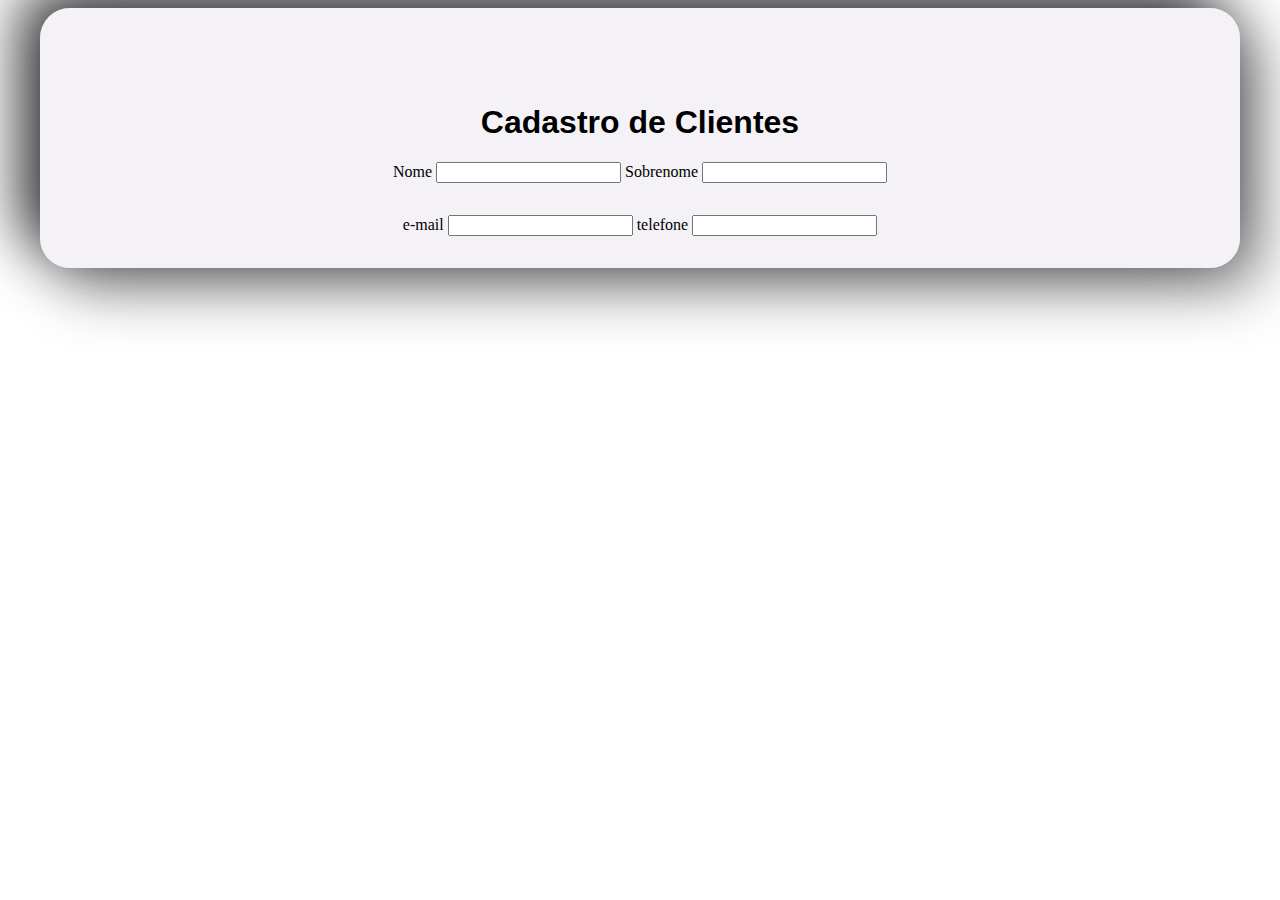
<file: Crud/index.html>
<!DOCTYPE html>
<html lang="pt-br">
<head>
    <meta charset="UTF-8">
    <meta http-equiv="X-UA-Compatible" content="IE=edge">
    <meta name="viewport" content="width=device-width, initial-scale=1.0">
    <link rel="stylesheet" href="style.css">
    <title>Cadastro</title>
</head>
<body>
    
    <div class="conteudo">

        <h1 id="titulo">Cadastro de Clientes</h1>

        <div class="campo">
            <label for="nome">Nome</label>
            <input type="text" name="nome" id="nome">
        
            <label for="sobrenome">Sobrenome</label>
            <input type="text" name="sobrenome" id="sobrenome">
        </div>
        <div class="contato">
            <label for="email">e-mail</label>
            <input type="email" name="email" id="email">
        
        
            <label for="fone">telefone</label>
            <input type="tel" name="fone" id="fone">

        </div>


    </div>


</body>
</html>
</file>
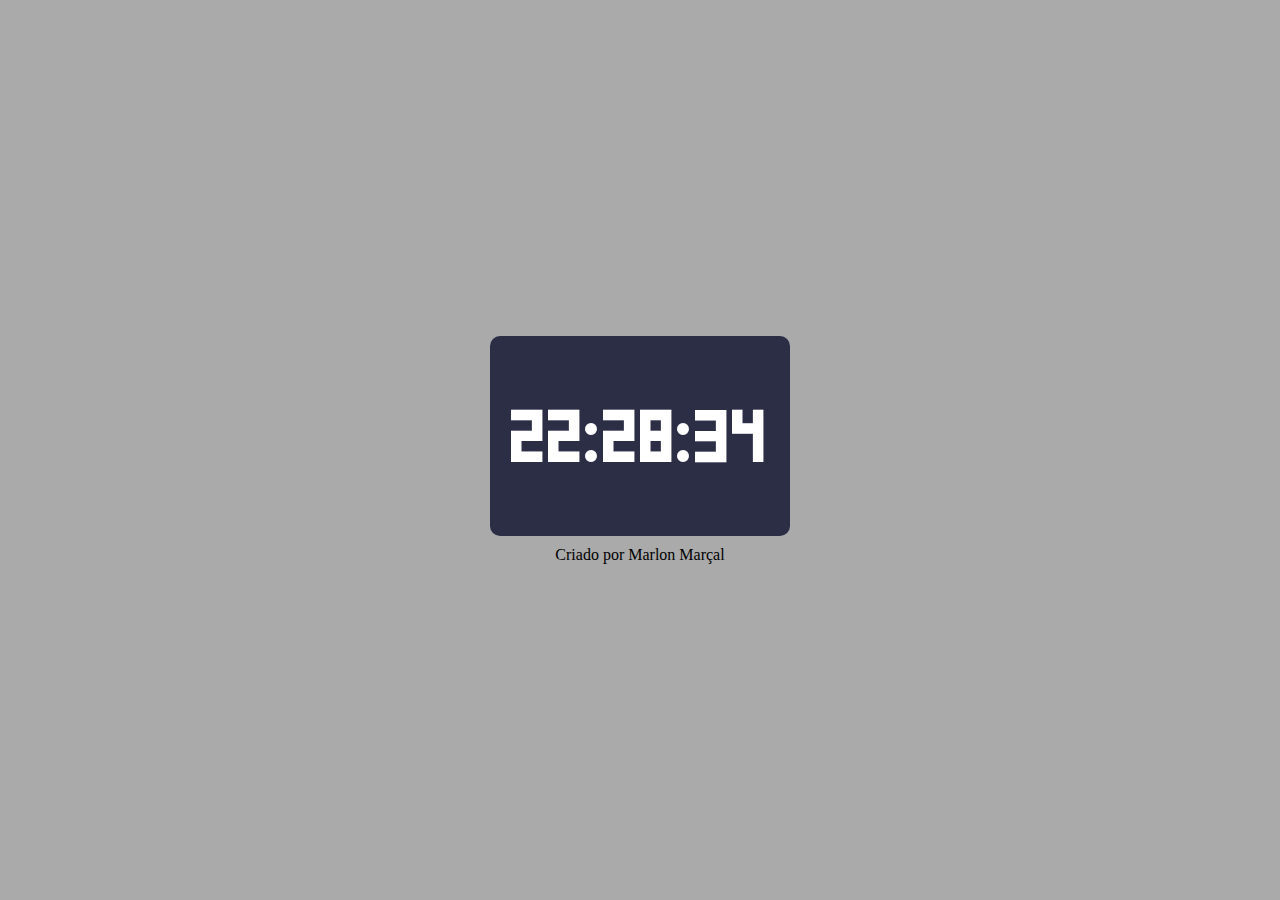
<file: projetorelogio/index.html>
<!DOCTYPE html>
<html lang="pt-br">
<head>
    <meta charset="UTF-8">
    <meta http-equiv="X-UA-Compatible" content="IE=edge">
    <meta name="viewport" content="width=device-width, initial-scale=1.0">
    <link rel="stylesheet" href="style.css">
    <link rel="preconnect" href="https://fonts.googleapis.com">
    <link rel="preconnect" href="https://fonts.gstatic.com" crossorigin>
    <link href="https://fonts.googleapis.com/css2?family=Qahiri&display=swap" rel="stylesheet">
    <title>Projeto Relógio</title>
</head>
<body>
    
    <div class="relogio">
        <div class="display">00:00:00</div>
        <footer>Criado por Marlon Marçal</footer>

    </div>
    </body>
    <script src="script.js"></script>
</html>
</file>
<file: Crud/style.css>
.conteudo{

   
   background-color: #aaa;
   padding: 2em;
   margin-left: 2em;
   margin-right: 2em; 
   border-radius: 30px;
  
   text-align: center;

    background: #ebe7ee88;
    box-shadow:  20px 20px 60px #0000007a,
             -20px -20px 60px #3c3c3d;

}

#titulo{
    font-family: sans-serif;
    color: #000000;
    text-align: center;
    margin-top: 2em;
}

.campo{
    
    margin-top: 1em;

}

.contato{
    display: inline-block;
    margin-top: 2em;
}
</file>
<file: projetorelogio/style.css>
html, body{
   margin: 0;
   padding: 0;
   background-color: #aaa;
}

.relogio{
    
    height: 100vh;
    display: flex;
    flex-direction: column;
    align-items: center;
    justify-content: center;
}

.display{
    background-color: #2c2e46;
    width: 300px;
    height: 200px;
    text-align: center;
    line-height: 200px;
    border-radius: 10px;
    color: #fff;
    font-size: 7rem;
    font-family: 'Qahiri', sans-serif;
}
footer{
    font-size: 1rem;
    margin-top: 10px;

}
</file>
